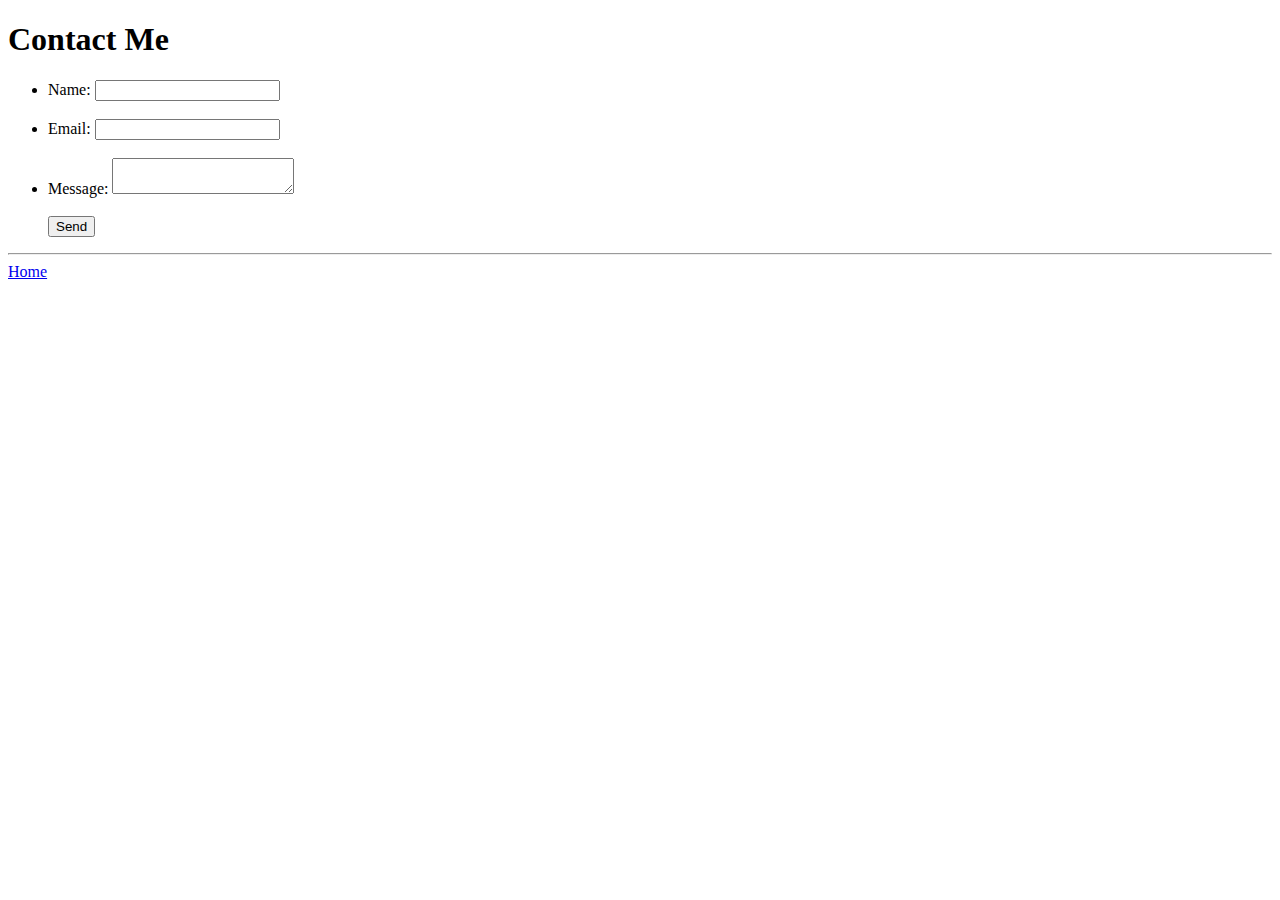
<file: contact.html>
<!DOCTYPE html>
<head>
    <title>Contact Info</title>
</head>
<body>
    <h1>Contact Me</h1>
    <form action="/my-handling-form-page" method="post">
        <ul>
          <li>
            <label for="name">Name:</label>
            <input type="text" id="name" name="user_name" />
          </li><br>
          <li>
            <label for="mail">Email:</label>
            <input type="email" id="mail" name="user_email" />
          </li><br>
          <li>
            <label for="msg">Message:</label>
            <textarea id="msg" name="user_message"></textarea>
          </li><br>
          <class="button">
            <button type="submit">Send</button>
        </ul>
      </form>
      <hr>
      <a href="./index.html">Home</a><br>
</body>
</html>
</file>
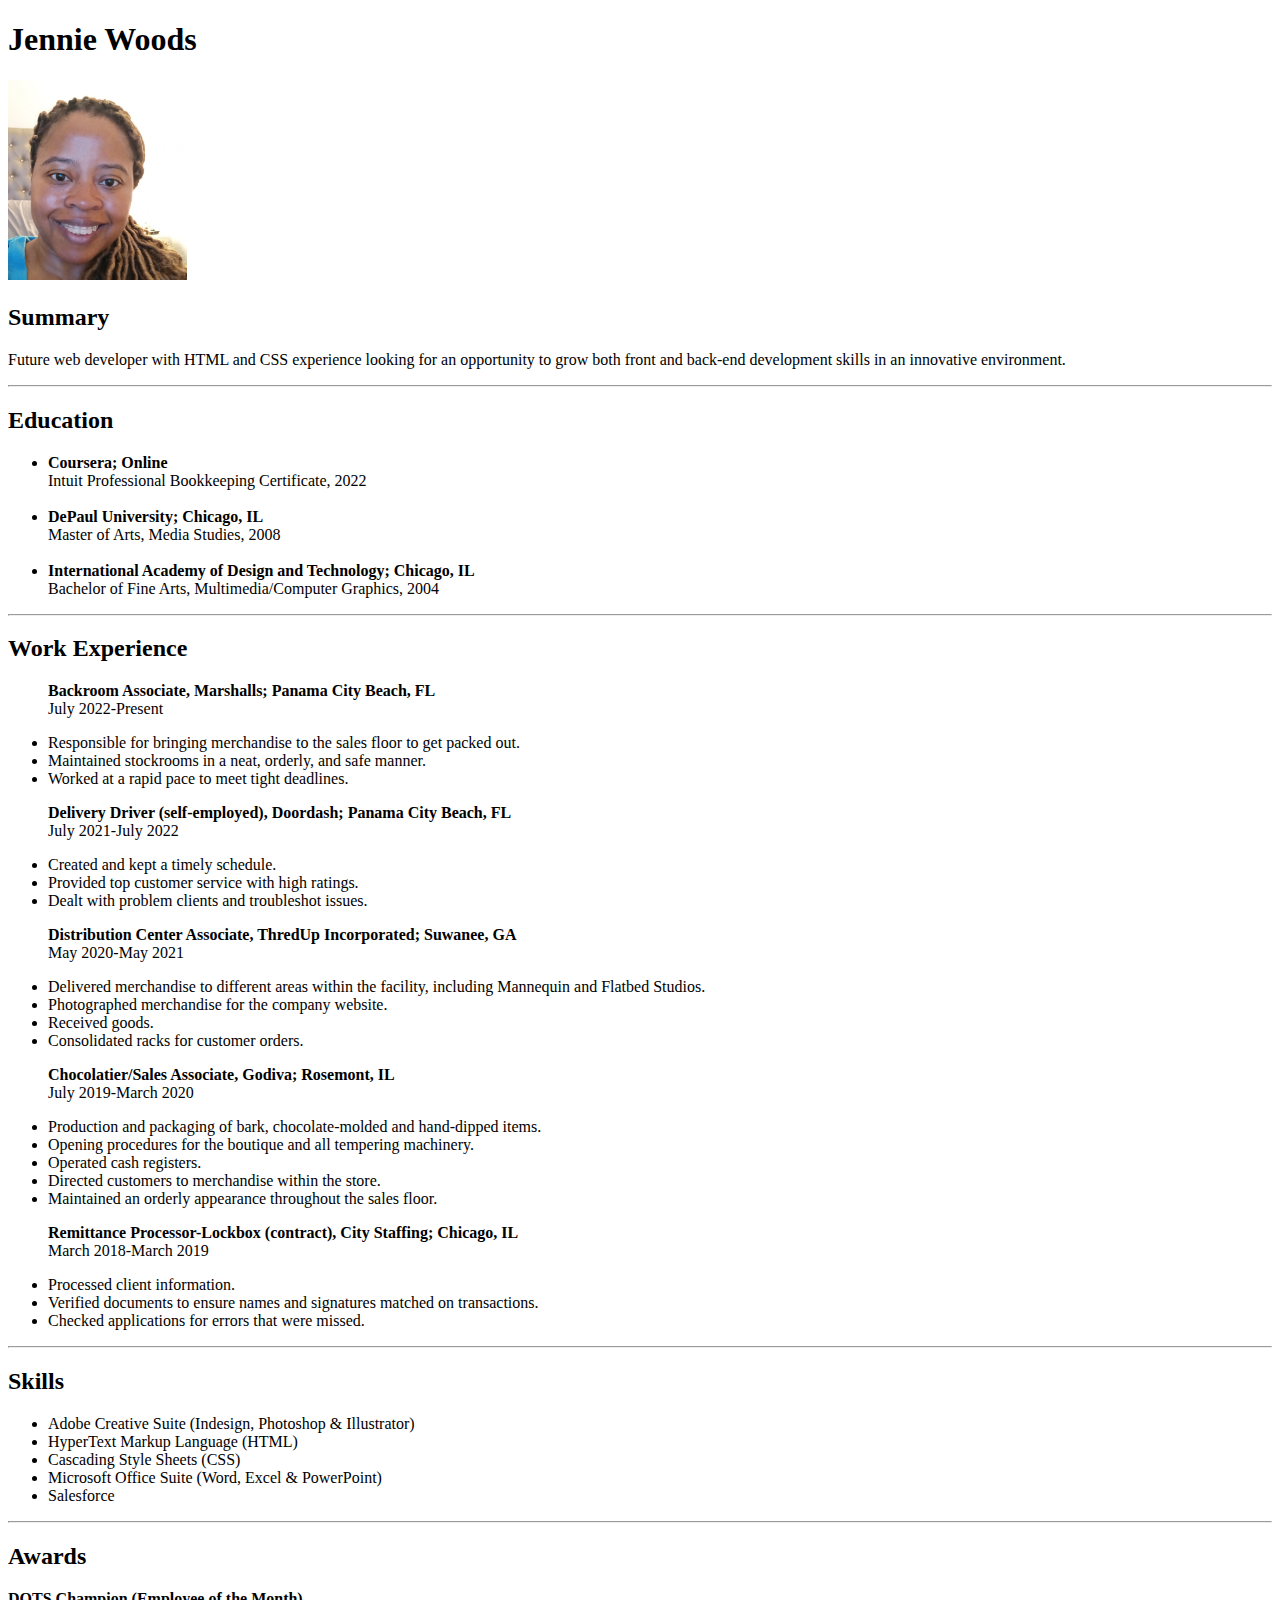
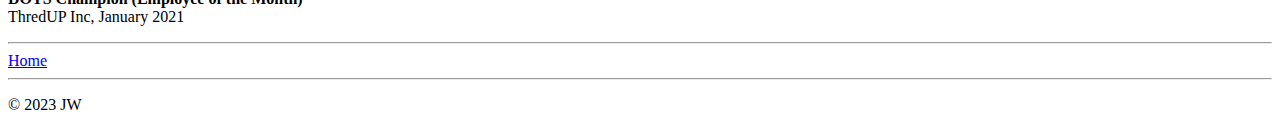
<file: resume.html>
<!DOCTYPE html>
<head>
    <title>My Resume</title>
</head>
<body>
    <h1>Jennie Woods</h1>
    <img src="./images/jw.jpg" height="200" alt="jw" />
    <h2>Summary</h2>
    <p>Future web developer with HTML and CSS experience looking for an opportunity to grow both front and back-end development skills in an innovative environment.</p>
    <hr>
    <h2>Education</h2>
    <ul>
        <li><strong>Coursera; Online</strong><br>Intuit Professional Bookkeeping Certificate, 2022</li><br />
        <li><strong>DePaul University; Chicago, IL</strong><br>Master of Arts, Media Studies, 2008</li><br />
        <li><strong>International Academy of Design and Technology; Chicago, IL</strong><br> Bachelor of Fine Arts, Multimedia/Computer Graphics, 2004</li>
    </ul>
    <hr>
    <h2>Work Experience</h2>
    <ul>
        <p><strong>Backroom Associate, Marshalls; Panama City Beach, FL</strong><br>
            July 2022-Present</p>
            <li>Responsible for bringing merchandise to the sales floor to get packed out. 
            </li>
            <li>Maintained stockrooms in a neat, orderly, and safe manner. 
            </li>
            <li>Worked at a rapid pace to meet tight deadlines.
            </li>
    </ul>
    <ul>    
        <p><strong>Delivery Driver (self-employed), Doordash; Panama City Beach, FL </strong><br>
            July 2021-July 2022</p>
            <li>Created and kept a timely schedule.  
            </li>
            <li>Provided top customer service with high ratings.
            </li>
            <li>Dealt with problem clients and troubleshot issues.
            </li>
    </ul>
    <ul>
        <p><strong>Distribution Center Associate, ThredUp Incorporated; Suwanee, GA 
        </strong><br>
        May 2020-May 2021</p>
        <li>Delivered merchandise to different areas within the facility, including Mannequin and Flatbed Studios.</li>
        <li>Photographed merchandise for the company website. 
        </li>
        <li>Received goods. 
        </li>
        <li>Consolidated racks for customer orders.
        </li>
    </ul>
    <ul>
        <p><strong>Chocolatier/Sales Associate, Godiva; Rosemont, IL
        </strong><br>
        July 2019-March 2020</p>
        <li>Production and packaging of bark, chocolate-molded and hand-dipped items. 
        </li>
        <li>Opening procedures for the boutique and all tempering machinery. 
        </li>
        <li>Operated cash registers. 
        </li>
        <li>Directed customers to merchandise within the store. 
        </li>
        <li>Maintained an orderly appearance throughout the sales floor.
        </li>
    </ul>
    <ul>
        <p><strong>Remittance Processor-Lockbox (contract), City Staffing; 
            Chicago, IL</strong><br>
            March 2018-March 2019</p>
        <li>Processed client information. 
        </li>
        <li>Verified documents to ensure names and signatures matched on transactions. 
        </li>    
        <li>Checked applications for errors that were missed.
        </li>    
    </ul>
    <hr>
    <h2>Skills</h2>
    <ul>
        <li>Adobe Creative Suite (Indesign, Photoshop & Illustrator)</li>
        <li>HyperText Markup Language (HTML)</li>
        <li>Cascading Style Sheets (CSS)</li>
        <li>Microsoft Office Suite (Word, Excel & PowerPoint)</li>
        <li>Salesforce</li>
    </ul>    
    <hr>
    <h2>Awards</h2>
    <p><strong>DOTS Champion (Employee of the Month)</strong><br>
        ThredUP Inc, January 2021</p>
    <hr>
    <a href="./index.html">Home</a>
    <hr>
    <footer>
        <p>© 2023 JW</p>
       </footer>  
</body>
</html>
</file>
